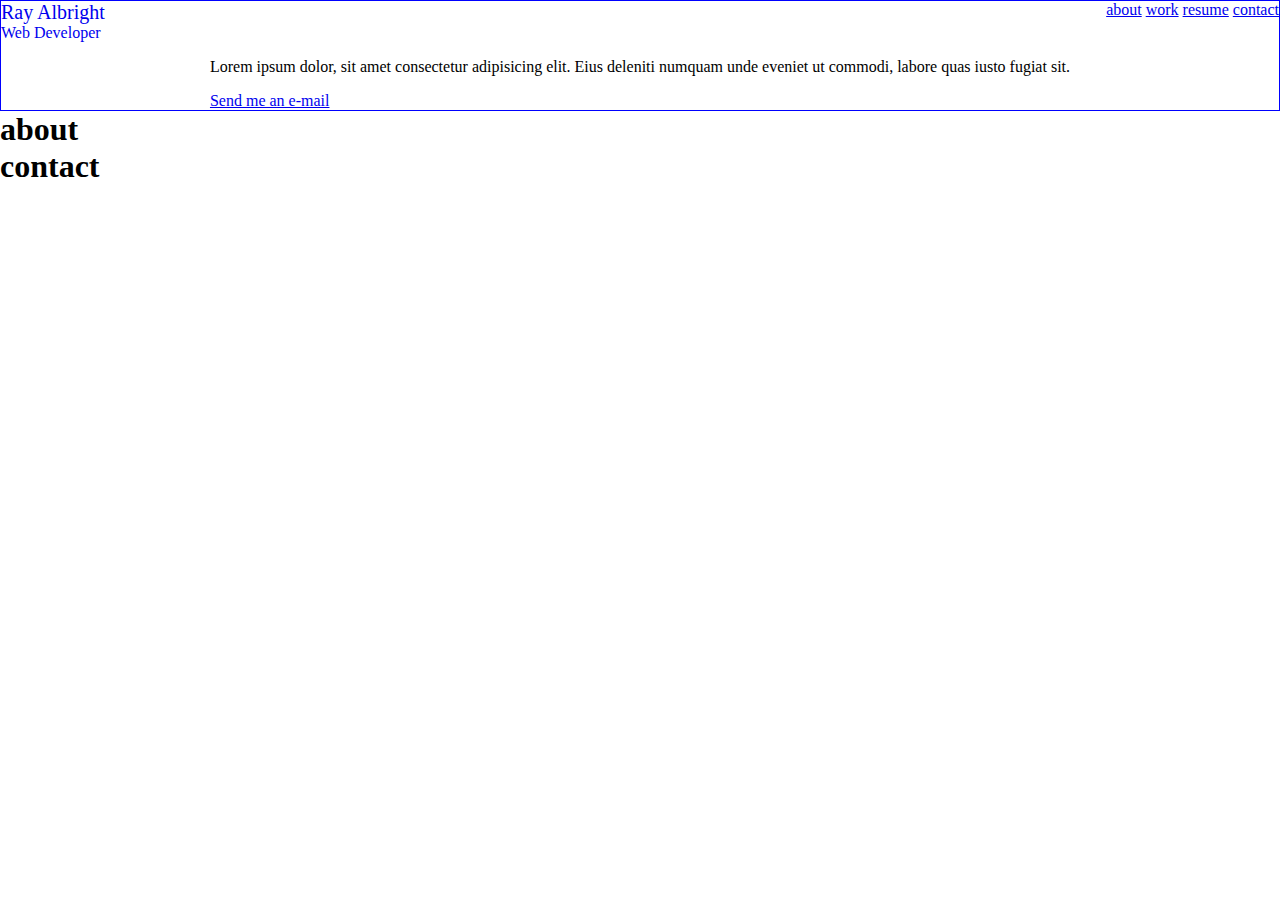
<file: index.html>
<!DOCTYPE html>
<html lang="en">

    <head>
        <meta charset="UTF-8">
        <meta name="viewport" content="width=device-width, initial-scale=1.0">
        <meta http-equiv="X-UA-Compatible" content="ie=edge">
        <title>Ray Albright | Web Developer</title>
        <link rel="stylesheet" href="style.css">
    </head>

    <body>
        <header id="header">
            <div class="container">
                <nav id="nav-bar" class="navbar">
                    <a href="./index.html" class="nav-brand">
                        <h1>Ray Albright</h1>
                        <p>Web Developer</p>
                    </a>
                    <div class="navbar-nav">
                        <a class="nav-link" href="#about">about</a>
                        <a class="nav-link" href="./work.html">work</a>
                        <a class="nav-link" href="./resume.html">resume</a>
                        <a class="nav-link" href="#contact">contact</a>
                    </div>
                </nav>
                <div class="intro">
                    <p>
                        Lorem ipsum dolor, sit amet consectetur adipisicing elit. Eius deleniti numquam unde eveniet ut commodi, labore quas iusto fugiat sit.
                    </p>
                    <a href="mailto:ray.a.albright@gmail.com">Send me an e-mail</a>
                </div>
            </div>
        </header>
        <main class="container">
            <section id="about">
                <h1>about</h1>
            </section>
            <section id="contact">
                <h1>contact</h1>
            </section>
            <footer>
            </footer>
        </main>
    </body>

</html>
</file>
<file: style.css>
body {
    margin: 0;
}

h1 {
    margin: 0;
}

.container {
    max-width: 1800px;
    margin: 0 auto;
}

#header{
    border: 1px solid blue;
}

#header .container {
    display: flex;
    flex-direction: column;
}

.navbar {
    display: flex;
}
.nav-brand {
    margin-right: auto;
    text-decoration: none;
}

.nav-brand h1{
    font-size: 1.25em;
    font-weight: normal;
}

.nav-brand p {
    margin: 0;
}

.intro {
    align-self: center;
}
</file>
